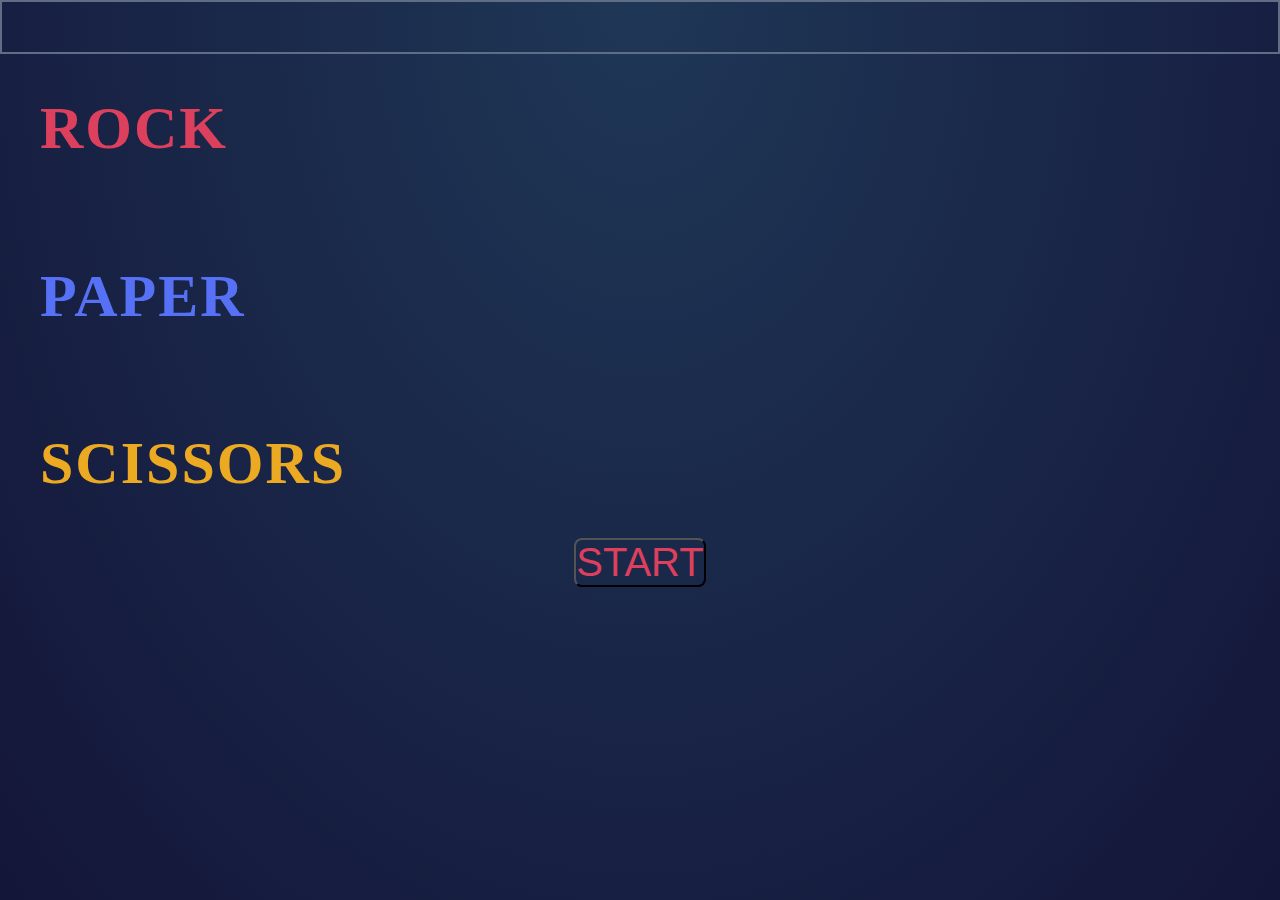
<file: firstpage.html>
<!DOCTYPE html>
<html>
    <head>
        <title>rpc game</title>
        <meta charset="UTF-8">
        <meta http-equiv="X-UA-Compatible" content="IE-edge">
        <meta name="viewport" content="width=device-width , initial-scale=1.0">
        <link rel="stylesheet" href="index.css">
    </head>
    <body>
        <div id="a">
            <nav>

            </nav>
        </div>
        <div>
            <h1 style="color: hsl(349, 70%, 56%);">ROCK</h1><br>
            <h1 style="color: hsl(230, 89%, 65%);">PAPER</h1><br>
            <h1 style="color: hsl(40, 84%, 53%);">SCISSORS</h1>
            <center><button type="submit" onclick="document.location='index.html'">START</button></center>
            
        </div>



        <!--<script src="script.js"></script>-->
    </body>
    <footer></footer>
</html>
</file>
<file: index.css>
:root {
    --bg-grad-1: hsl(214, 47%, 23%);
    --bg-grad-2: hsl(237, 49%, 15%);
    --btn-color: hsl(349, 70%, 56%);
}

h1 {
    font-size: 60px;
    text-indent: 40px;
}
button {
    font-size: 40px;
    border-radius: 8px;
    color: var(--btn-color);
    background-color: var(--bgc-color)
}
div {
    position: relative;
    animation-name: anime;
    animation-duration: 4s;
}

@keyframes slideInFromLeft {
    0% {
      transform: translateX(-100%);
    }
    100% {
      transform: translateX(0);
    }
  }
  
  h1 {  
    /* This section calls the slideInFromLeft animation we defined above */
    animation: 1s ease-out 0s 1 slideInFromLeft;
    padding: 0px;
  }

@keyframes slideInFromBottom {
    0% {
        transform: translateY(0);
      }
      100% {
        transform: translateY(-100%);
      }
    }
button {
    animation: 1s ease-out 0s 1 slideInFromBottom;
    padding: 0px;
}
  

body {
    margin: 0;
    padding: 0;
    font-family: 'Barlow Semi Condensed' sans-serif;
    font-weight: 500;
    min-height: 100vh;
    letter-spacing: 2px;
    background: radial-gradient(at top, var(--bg-grad-1), var(--bg-grad-2));
}
#a {
    padding: 25px;
    border: 2px solid hsl(217, 16%, 45%);
}
</file>
